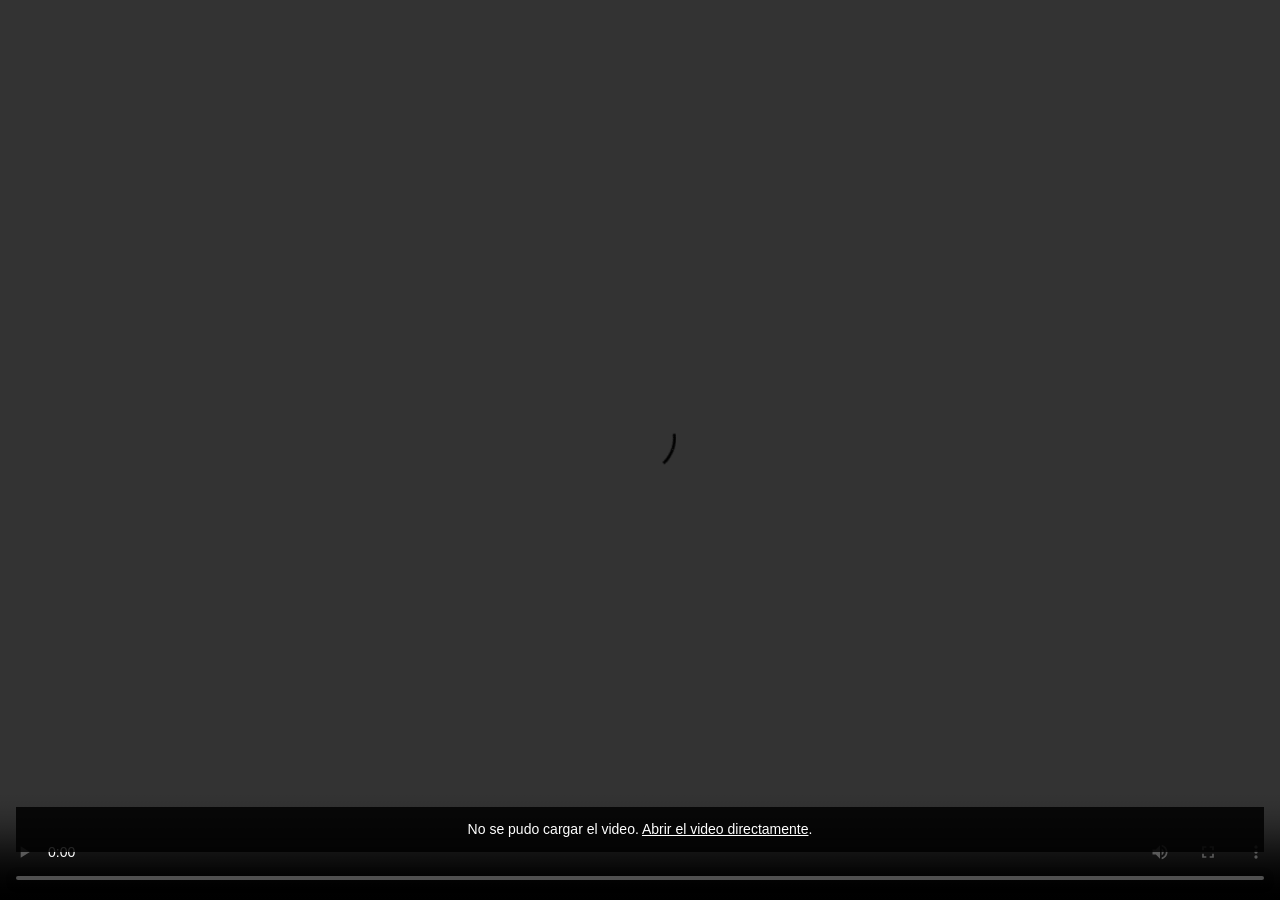
<file: player-vsl.html>
<!doctype html>
<html lang="es" translate="no" class="notranslate" data-utmify-ignore-iframe="true">
  <head>
    <meta charset="utf-8" />
    <meta name="viewport" content="width=device-width, initial-scale=1" />
    <meta name="robots" content="noindex, nofollow" />
    <meta name="google" content="notranslate" />
    <meta name="quiz-build" content="static-native-gluteos-autoplay-audio-20261015-2" />
    <title>Video — Desafío Glúteos Brasileños</title>
    <link rel="preconnect" href="https://gluteosbrasilenos.lat" />
    <style>
      * { box-sizing: border-box; }
      html, body { margin: 0; width: 100%; height: 100%; background: #000; }
      body { overflow: hidden; }
      video { display: block; width: 100%; height: 100%; object-fit: contain; }
      #video-error {
        position: absolute; right: 16px; bottom: 48px; left: 16px;
        margin: 0; padding: 12px; color: #fff; background: rgba(0, 0, 0, .85);
        font: 14px/1.5 sans-serif; text-align: center;
      }
      #video-error a { color: #fff; }
      #play-video {
        position: absolute; top: 16px; left: 50%; transform: translateX(-50%);
        max-width: calc(100% - 32px); padding: 12px 18px; border: 2px solid #fff;
        border-radius: 12px; background: #000d; color: #fff; cursor: pointer;
        font: bold 16px/1.3 sans-serif; z-index: 1;
      }
      noscript { color: #fff; padding: 20px; font-family: sans-serif; }
    </style>
  </head>
  <body>
    <video
      id="vid-6aa9ec0b2867174ee33fcba6"
      src="https://gluteosbrasilenos.lat/vsl-video.mp4"
      controls
      autoplay
      playsinline
      preload="auto"
      aria-label="Presentación de entrenamiento — Desafío Glúteos Brasileños"
    >
      Tu navegador no permite reproducir este video.
      <a href="https://gluteosbrasilenos.lat/vsl-video.mp4" target="_blank" rel="noopener">Abrir el video</a>
    </video>
    <button id="play-video" type="button" hidden>▶ Reproducir con sonido</button>
    <!-- Contrato con la página del cuestionario: se muestra al terminar el video. -->
    <div
      id="liberar-plano-vsl"
      class="liberar-plano-vsl"
      aria-hidden="true"
      style="display: none; position: absolute; left: -10000px; top: 0; width: 1px; height: 1px; overflow: hidden; opacity: 0; pointer-events: none"
    ></div>
    <p id="video-error" hidden>
      No se pudo cargar el video.
      <a href="https://gluteosbrasilenos.lat/vsl-video.mp4" target="_blank" rel="noopener">Abrir el video directamente</a>.
    </p>
    <noscript>Activa JavaScript para continuar al finalizar el video.</noscript>
    <script>
      (function () {
        "use strict";
        // Identificador conservado para la integración con el cuestionario.
        var playerId = "vid-6aa9ec0b2867174ee33fcba6";
        var video = document.getElementById(playerId);
        var gate = document.getElementById("liberar-plano-vsl");
        var errorMessage = document.getElementById("video-error");
        var playButton = document.getElementById("play-video");
        var played = false;
        var revealed = false;
        var milestones = new Set();

        function notify(type, extra) {
          if (window.parent === window) return;
          window.parent.postMessage(
            Object.assign({ source: "quiz-vturb-v1", playerId: playerId, type: type }, extra || {}),
            window.location.origin
          );
        }

        function ready() {
          errorMessage.hidden = true;
          notify("ready");
        }

        function reportProgress() {
          var time = Number(video.currentTime);
          var duration = Number(video.duration);
          if (!Number.isFinite(time) || !Number.isFinite(duration) || duration <= 0) return;
          [25, 50, 75, 90, 100].forEach(function (percent) {
            if ((time / duration) * 100 >= percent && !milestones.has(percent)) {
              milestones.add(percent);
              notify("milestone", { percent: percent });
            }
          });
        }

        function revealPlan() {
          if (revealed) return;
          revealed = true;
          gate.style.display = "block";
          notify("content-revealed", { gate: "liberar-plano-vsl" });
        }

        function startPlayback() {
          video.muted = false;
          var attempt = video.play();
          if (attempt && typeof attempt.catch === "function") {
            attempt.catch(function () {
              if (!video.error) playButton.hidden = false;
            });
          }
        }

        playButton.addEventListener("click", startPlayback);
        video.addEventListener("playing", function () {
          playButton.hidden = true;
        });
        video.addEventListener("loadedmetadata", ready);
        video.addEventListener("canplay", ready);
        video.addEventListener("play", function () {
          if (played) return;
          played = true;
          notify("play");
        });
        video.addEventListener("timeupdate", function () {
          if (!video.seeking && !video.paused) reportProgress();
        });
        video.addEventListener("ended", function () {
          reportProgress();
          revealPlan();
        });
        video.addEventListener("error", function () {
          errorMessage.hidden = false;
          playButton.hidden = true;
          notify("error");
        });
        window.addEventListener("pageshow", function () {
          if (video.readyState >= 1) ready();
          if (video.ended) revealPlan();
        });
        if (video.readyState >= 1) ready();
        startPlayback();
      })();
    </script>
  </body>
</html>
</file>
